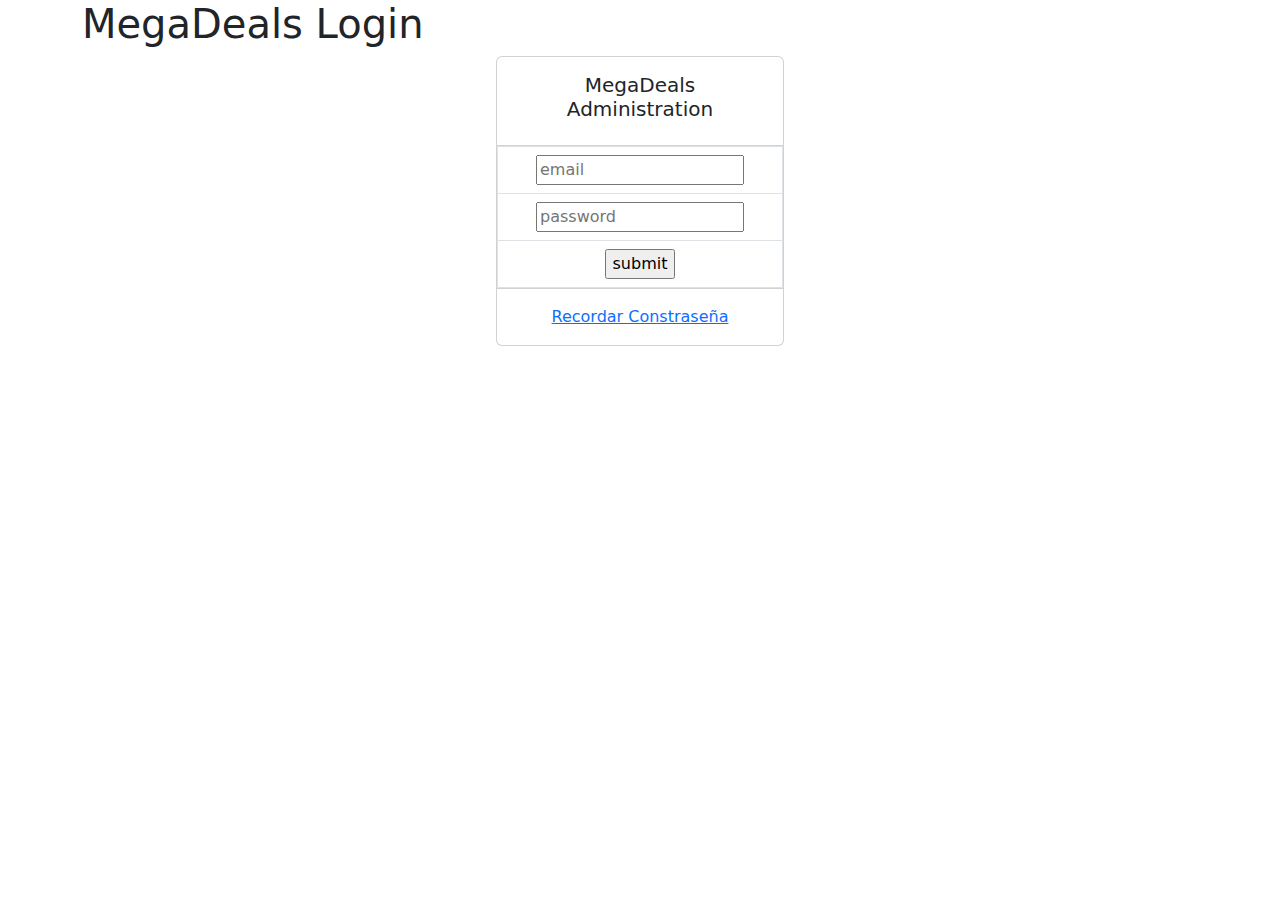
<file: megadeals.com/admin.megadeals.com/templates/index.html>
<!DOCTYPE html>
<html lang="es">

<head>
    <meta charset="UTF-8">
    <meta name="viewport" content="width=device-width, initial-scale=1.0">
    <title>MegaDeals Store</title>
    <link rel="stylesheet" href="https://megadeals.com/static/style.css">
    <link href="https://cdn.jsdelivr.net/npm/bootstrap@5.3.3/dist/css/bootstrap.min.css" rel="stylesheet"
        crossorigin="anonymous">
    <script src="https://cdn.jsdelivr.net/npm/bootstrap@5.3.3/dist/js/bootstrap.bundle.min.js"
        integrity="sha384-YvpcrYf0tY3lHB60NNkmXc5s9fDVZLESaAA55NDzOxhy9GkcIdslK1eN7N6jIeHz"
        crossorigin="anonymous"></script>
</head>

<body>
    <header class="header">
        <div class="container">
            <h1 class="logo">MegaDeals Login</h1>
        </div>
    </header>
    <section id="about" class="about">
        <center>
            <div class="card" style="width: 18rem;">
                <div class="card-body">
                    <h5 class="card-title">MegaDeals Administration</h5>
                </div>
                <ul class="list-group list-group-flush">
                    <form action="{{ url_for('login') }}" method="post">
                        <li class="list-group-item"><input type="text" name="email" id="username" placeholder="email"></li>
                        <li class="list-group-item"><input type="text" name="password" id="password" placeholder="password"></li>
                        <li class="list-group-item"><input type="submit" value="submit"></li>
                    </form>
                </ul>
                <div class="card-body">
                    <a href="#" class="card-link">Recordar Constraseña</a>
                </div>
            </div>
        </center>
    </section>
</body>

</html>
</file>
